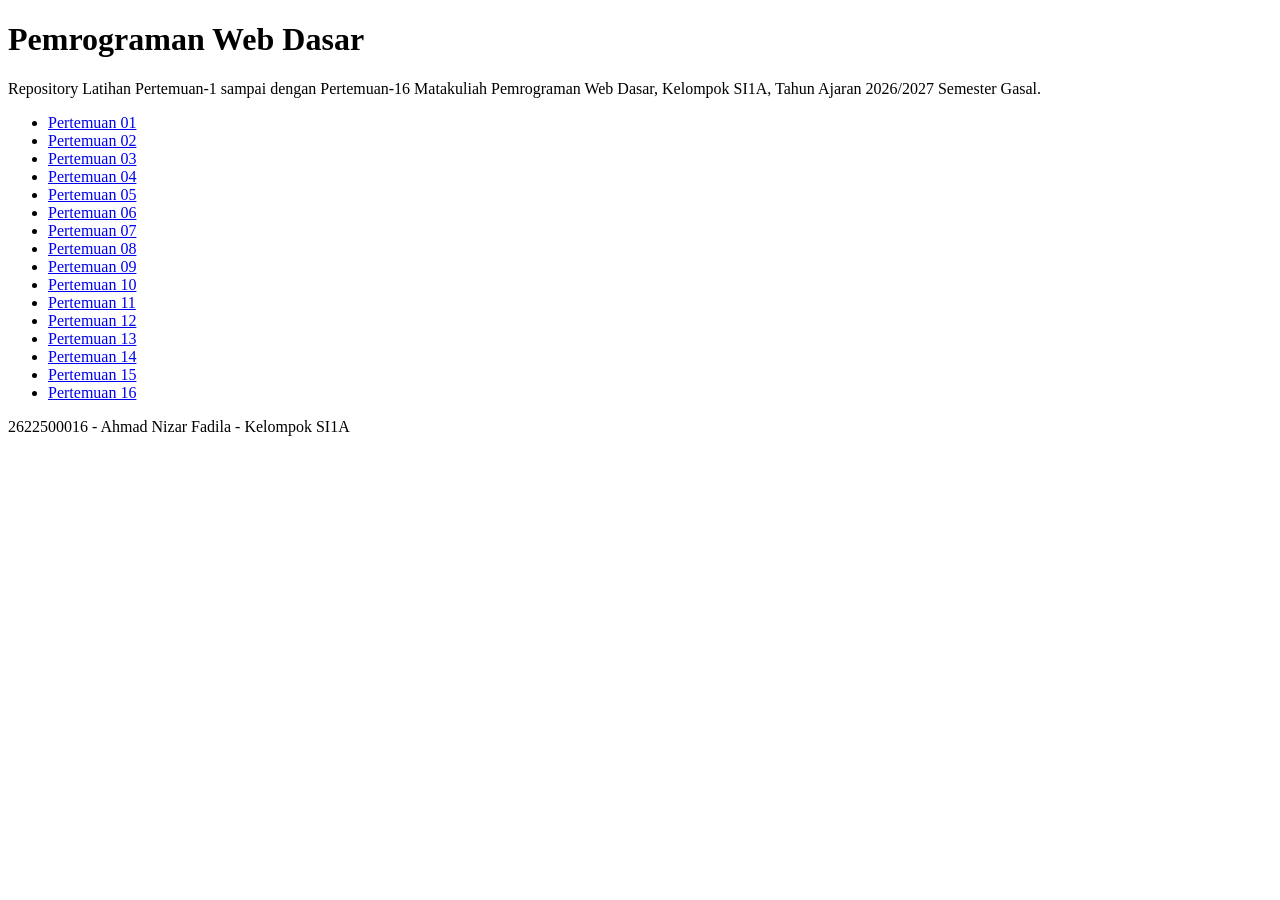
<file: index.html>
<!DOCTYPE html>
<html lang="id">
<head>
  <meta charset="UTF-8">
  <meta name="viewport" content="width=device-width, initial-scale=1">
  <title>Pemrograman Web Dasar - SI1A</title>
</head>
<body>
  <header>
    <h1>Pemrograman Web Dasar</h1>
  </header>
  <main>
    <p>Repository Latihan Pertemuan-1 sampai dengan Pertemuan-16 Matakuliah Pemrograman Web Dasar, Kelompok SI1A, Tahun Ajaran 2026/2027 Semester Gasal.</p>
    <nav>
      <ul>
      <li><a href="pertemuan-01/">Pertemuan 01</a></li>
      <li><a href="pertemuan-02/">Pertemuan 02</a></li>
      <li><a href="pertemuan-03/">Pertemuan 03</a></li>
      <li><a href="pertemuan-04/">Pertemuan 04</a></li>
      <li><a href="pertemuan-05/">Pertemuan 05</a></li>
      <li><a href="pertemuan-06/">Pertemuan 06</a></li>
      <li><a href="pertemuan-07/">Pertemuan 07</a></li>
      <li><a href="pertemuan-08/">Pertemuan 08</a></li>
      <li><a href="pertemuan-09/">Pertemuan 09</a></li>
      <li><a href="pertemuan-10/">Pertemuan 10</a></li>
      <li><a href="pertemuan-11/">Pertemuan 11</a></li>
      <li><a href="pertemuan-12/">Pertemuan 12</a></li>
      <li><a href="pertemuan-13/">Pertemuan 13</a></li>
      <li><a href="pertemuan-14/">Pertemuan 14</a></li>
      <li><a href="pertemuan-15/">Pertemuan 15</a></li>
      <li><a href="pertemuan-16/">Pertemuan 16</a></li>
      </ul>
    </nav>
  </main>
  <footer>
    <p>2622500016 - Ahmad Nizar Fadila - Kelompok SI1A</p>
  </footer>
</body>
</html>
</file>
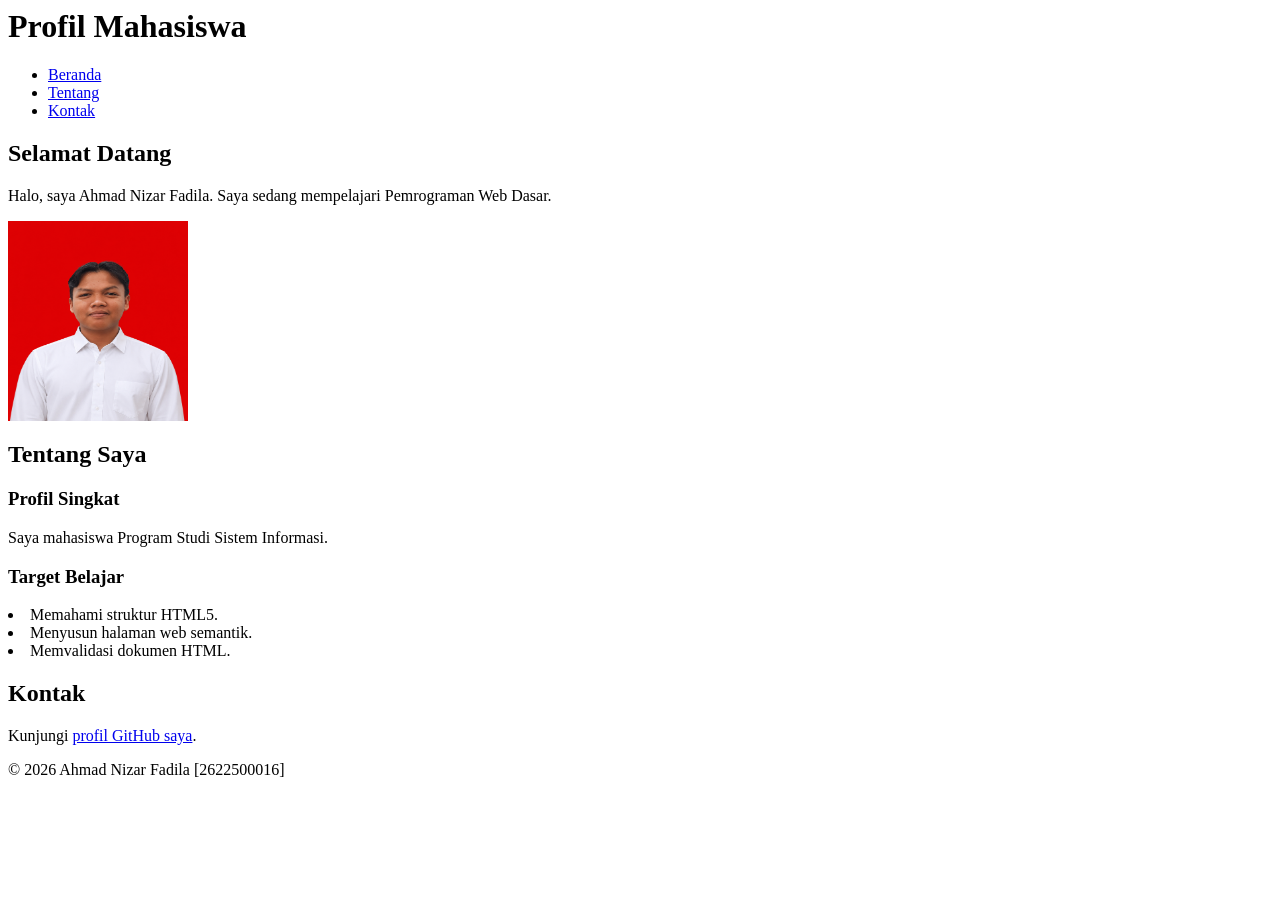
<file: pertemuan-02/index.html>
<DOTYPE html> 
<html lang="in"> 
      <head>
        <meta charset="UTF-8">
        <meta name="viewport" content="width=device-width, initial-scale=1.0">
        <title>Profil Mahasiswa</title>
  </head>
  <body>
    <header>
    <h1>Profil Mahasiswa</h1>
    <nav>
    <ul>
      <li><a href="#home">Beranda</a></li>
      <li><a href="#about">Tentang</a></li>
      <li><a href="#contact">Kontak</a></li>
    </ul>
    </nav>
   </header>
        
        <main>
          <section id="home">
            <h2>Selamat Datang</h2>
            <p>Halo, saya Ahmad Nizar Fadila. Saya sedang mempelajari Pemrograman Web Dasar.</p>
            <img src="../foto-profil.jpg.png" alt="Foto profil Ahmad Nizar Fadila" width = 180 height =  200>
          </section>

          <section id="about">
            <h2>Tentang Saya</h2>
            <article>
              <h3>Profil Singkat</h3>
              <p>Saya mahasiswa Program Studi Sistem Informasi.</p>

              <h3>Target Belajar</h3>
              <o1>
                <li>Memahami struktur HTML5.</li>
                <li>Menyusun halaman web semantik.</li>
                <li>Memvalidasi dokumen HTML.</li>
              </o1>
            </article>
          </section>

          <section id="contact">
            <h2>Kontak</h2>
            <p>Kunjungi <a href="https://github.com/username">profil GitHub saya</a>.</p>
          </section>
        </main>

        <footer>
          <p>&copy; 2026 Ahmad Nizar Fadila [2622500016]</p>
        </footer>
      </body>
    </html>
</file>
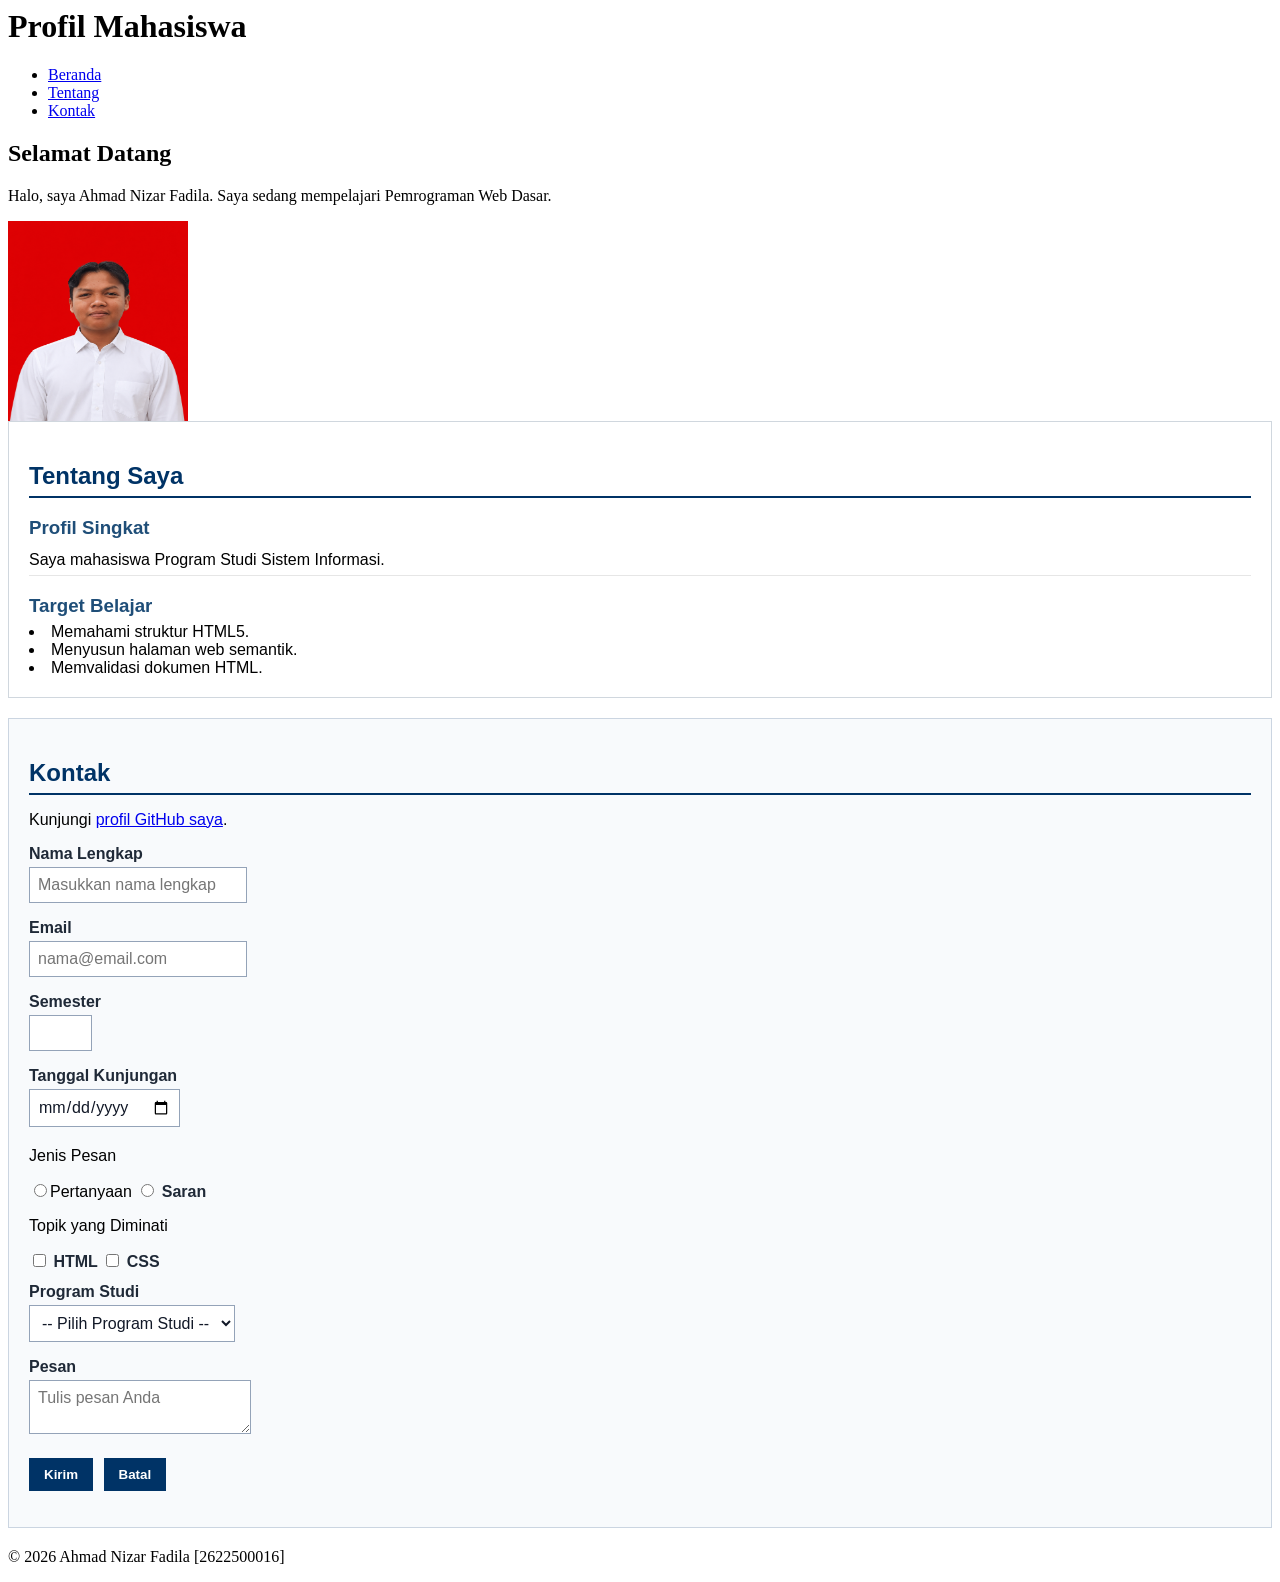
<file: pertemuan-03/index.html>
<DOTYPE html> 
<html lang="in"> 
      <head>
        <meta charset="UTF-8">
        <meta name="viewport" content="width=device-width, initial-scale=1.0">
        <title>Profil Mahasiswa</title>
        <style>
          #about {
            background-color:#ffffff;
            border: 1px solid #d0d7de;
            padding: 20px;
            font-family: Arial, sans-serif;
          }

          #about h2 {
            color: #003366;
            border-bottom: 2px solid #003366;
            padding-bottom: 6px;
            margin-bottom: 16px;
          }

          #about h3 {
            color: #1f4e78;
            margin-bottom: 6px;
          }

          #about p {
            margin: 6px 0;
            padding: 6px 0;
            border-bottom: 1px solid #e6e6e6;
          }

          #about ol {
            color: #333333;
            margin: 8px 0;
            padding: 8px 24px;
            border: 1px solid #e6e6e6;
          }

          #contact {
            background-color: #f8fafc;
            border: 1px solid #cbd5e1;
            padding: 20px;
            margin: 20px 0;
            font-family: Arial, sans-serif;
          }

          #contact h2 {
            color: #003366;
            border-bottom: 2px solid #003366;
            padding-bottom: 6px;
            margin-bottom: 16px;
          }

          .form-group {
            margin: 12px 0;
          }

          #contact label {
            color: #1f2937;
            font-weight: bold;
          }

          .input-form {
            background-color: #ffffff;
            color: #111827;
            font-family: Arial, sans-serif;
            font-size: 16px;
            padding: 8px;
            margin: 4px 0;
            border: 1px solid #94a3b8;
          }

          #contact button {
            background-color: #003366;
            color: #ffffff;
            font-weight: bold;
            padding: 8px 14px;
            margin: 8px 6px 0 0;
            border: 1px solid #003366;
          }
        </style>
      </head>
      <body>
        <header>
          <h1>Profil Mahasiswa</h1>
          <nav>
          <ul>
            <li><a href="#home">Beranda</a></li>
            <li><a href="#about">Tentang</a></li>
            <li><a href="#contact">Kontak</a></li>
          </ul>
        </nav>
      </header>
        
      <main>
        <section id="home">
        <h2>Selamat Datang</h2>
        <p>Halo, saya Ahmad Nizar Fadila. Saya sedang mempelajari Pemrograman Web Dasar.</p>
        <img src="../foto-profil.jpg.png" alt="Foto profil Ahmad Nizar Fadila" width = 180 height =  200>
      </section>

      <section id="about">
        <h2>Tentang Saya</h2>
        <article>
          <h3>Profil Singkat</h3>
          <p>Saya mahasiswa Program Studi Sistem Informasi.</p>

          <h3>Target Belajar</h3>
          <o1>
            <li>Memahami struktur HTML5.</li>
            <li>Menyusun halaman web semantik.</li>
            <li>Memvalidasi dokumen HTML.</li>
          </o1>
        </article>
      </section>

  <section id="contact">
           <h2>Kontak</h2>
           <p>Kunjungi <a href="https://github.com/username">profil GitHub saya</a>.</p>

           <form action="index.html" method="get">
             <div class="form-group">
               <label for="nama">Nama Lengkap</label><br />
               <input
                 class="input-form"
                 type="text"
                 id="nama"
                 name="nama"
                 placeholder="Masukkan nama lengkap"
                 minlength="3"
                 maxlength="50"
                 required
               />
             </div>

             <div class="form-group">
               <label for="email">Email</label><br />
               <input class="input-form" type="email" id="email" name="email"
   placeholder="nama@email.com" required />
             </div>
            
             <div class="form-group">
               <label for="semester">Semester</label><br />
               <input class="input-form" type="number" id="semester" name="semester" min="1"
   max="14" required />
             </div>

             <div class="form-group">
               <label for="tanggal">Tanggal Kunjungan</label><br />
               <input class="input-form" type="date" id="tanggal" name="tanggal" required />
             </div>

             <div class="form-group">
              <p>Jenis Pesan</p>
              <input type="radio" id="pertanyaan" name="jenis pesan" value="pertanyaan" required

              <label for="pertanyaan">Pertanyaan</label>
              <input type="radio" id="saran" name="jenis pesan" value="saran" />
              <label for="saran">Saran</label>
            </div>

            <div class="form-group">
              <p>Topik yang Diminati</p>
              <input type="checkbox" id="minat.html" name="minat" value="HTML" />
              <label for="minat-html">HTML</label>
              <input type="checkbox" id="minat-css" name="minat" value="CSS" />
              <label for="minat-css">CSS</label>
            </div>

            <div class="form-group">
              <label for="prodi">Program Studi</label><br />
              <select class="input-form" id="prodi" name="prodi" required>
                <option value="">-- Pilih Program Studi --</option>
                <option value="SI">Sistem Informasi</option>
                <option value="TI">Teknik Informatika</option>
              </select>
            </div>

            <div class="form-group">
              <label for="pesan">Pesan</label><br />
              <textarea
                class="input-form"
                id="pesan"
                name="pesan"
                maxlength="300"
                placeholder="Tulis pesan Anda"
                required
              ></textarea> 
            </div>
          
            <button type="submit">Kirim</button>
            <button type="reset">Batal</button>
           </form>
         </section>
       </main>

       <footer>
          <p>&copy; 2026 Ahmad Nizar Fadila [2622500016]</p>
        </footer>
      </body>
    </html>
</file>
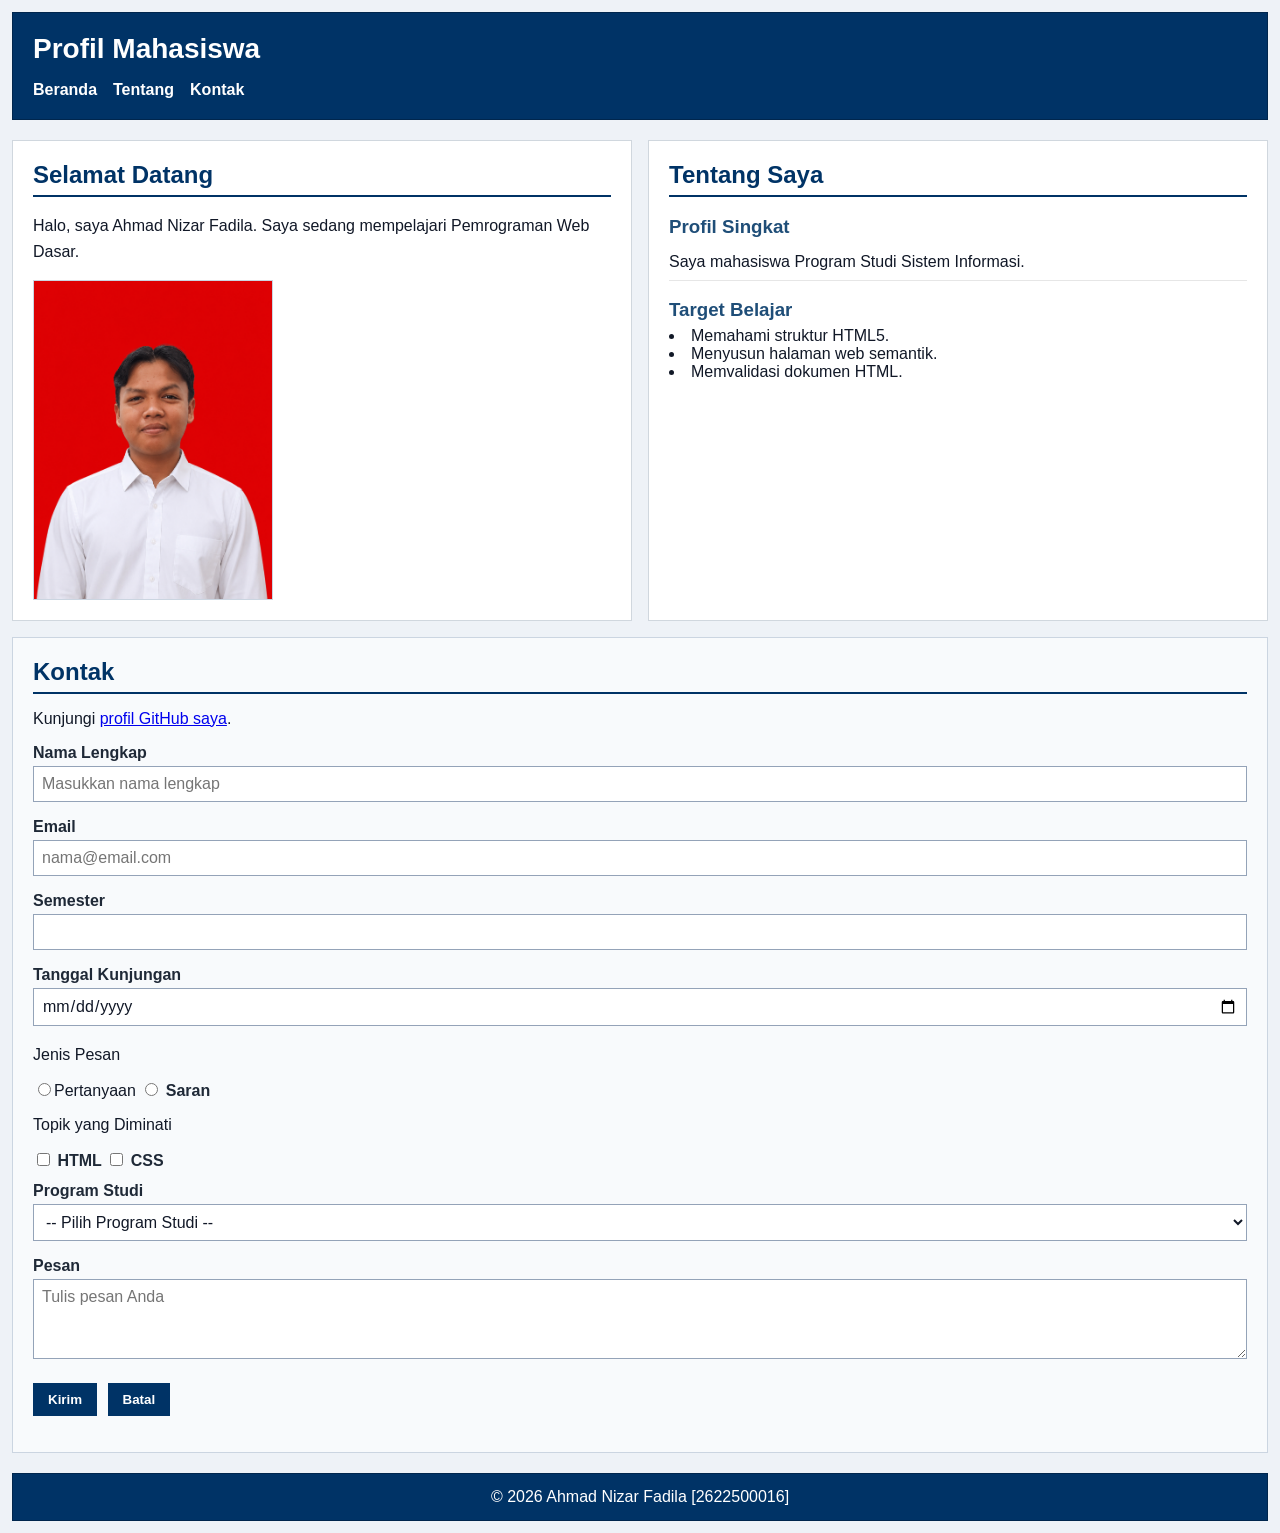
<file: pertemuan-04/index.html>
<DOTYPE html> 
<html lang="in"> 
      <head>
        <meta charset="UTF-8">
        <meta name="viewport" content="width=device-width, initial-scale=1.0">
        <title>Profil Mahasiswa</title>
        <link rel="stylesheet" href="style.css" />
      </head>
      <body>
        <header>
          <h1>Profil Mahasiswa</h1>
          <nav>
          <ul>
            <li><a href="#home">Beranda</a></li>
            <li><a href="#about">Tentang</a></li>
            <li><a href="#contact">Kontak</a></li>
          </ul>
        </nav>
      </header>
        
      <main>
        <section id="home">
        <h2>Selamat Datang</h2>
        <p>Halo, saya Ahmad Nizar Fadila. Saya sedang mempelajari Pemrograman Web Dasar.</p>
        <img src="img/profile.png" alt="Foto profil Ahmad Nizar Fadila" width = 180 height =  200>
      </section>

      <section id="about">
        <h2>Tentang Saya</h2>
        <article>
          <h3>Profil Singkat</h3>
          <p>Saya mahasiswa Program Studi Sistem Informasi.</p>

          <h3>Target Belajar</h3>
          <o1>
            <li>Memahami struktur HTML5.</li>
            <li>Menyusun halaman web semantik.</li>
            <li>Memvalidasi dokumen HTML.</li>
          </o1>
        </article>
      </section>

  <section id="contact">
           <h2>Kontak</h2>
           <p>Kunjungi <a href="https://github.com/username">profil GitHub saya</a>.</p>

           <form action="index.html" method="get">
             <div class="form-group">
               <label for="nama">Nama Lengkap</label><br />
               <input
                 class="input-form"
                 type="text"
                 id="nama"
                 name="nama"
                 placeholder="Masukkan nama lengkap"
                 minlength="3"
                 maxlength="50"
                 required
               />
             </div>

             <div class="form-group">
               <label for="email">Email</label><br />
               <input class="input-form" type="email" id="email" name="email"
   placeholder="nama@email.com" required />
             </div>
            
             <div class="form-group">
               <label for="semester">Semester</label><br />
               <input class="input-form" type="number" id="semester" name="semester" min="1"
   max="14" required />
             </div>

             <div class="form-group">
               <label for="tanggal">Tanggal Kunjungan</label><br />
               <input class="input-form" type="date" id="tanggal" name="tanggal" required />
             </div>

             <div class="form-group">
              <p>Jenis Pesan</p>
              <input type="radio" id="pertanyaan" name="jenis pesan" value="pertanyaan" required

              <label for="pertanyaan">Pertanyaan</label>
              <input type="radio" id="saran" name="jenis pesan" value="saran" />
              <label for="saran">Saran</label>
            </div>

            <div class="form-group">
              <p>Topik yang Diminati</p>
              <input type="checkbox" id="minat.html" name="minat" value="HTML" />
              <label for="minat-html">HTML</label>
              <input type="checkbox" id="minat-css" name="minat" value="CSS" />
              <label for="minat-css">CSS</label>
            </div>

            <div class="form-group">
              <label for="prodi">Program Studi</label><br />
              <select class="input-form" id="prodi" name="prodi" required>
                <option value="">-- Pilih Program Studi --</option>
                <option value="SI">Sistem Informasi</option>
                <option value="TI">Teknik Informatika</option>
              </select>
            </div>

            <div class="form-group">
              <label for="pesan">Pesan</label><br />
              <textarea
                class="input-form"
                id="pesan"
                name="pesan"
                maxlength="300"
                placeholder="Tulis pesan Anda"
                required
              ></textarea> 
            </div>
          
            <button type="submit">Kirim</button>
            <button type="reset">Batal</button>
           </form>
         </section>
       </main>

       <footer>
          <p>&copy; 2026 Ahmad Nizar Fadila [2622500016]</p>
        </footer>
      </body>
    </html>
</file>
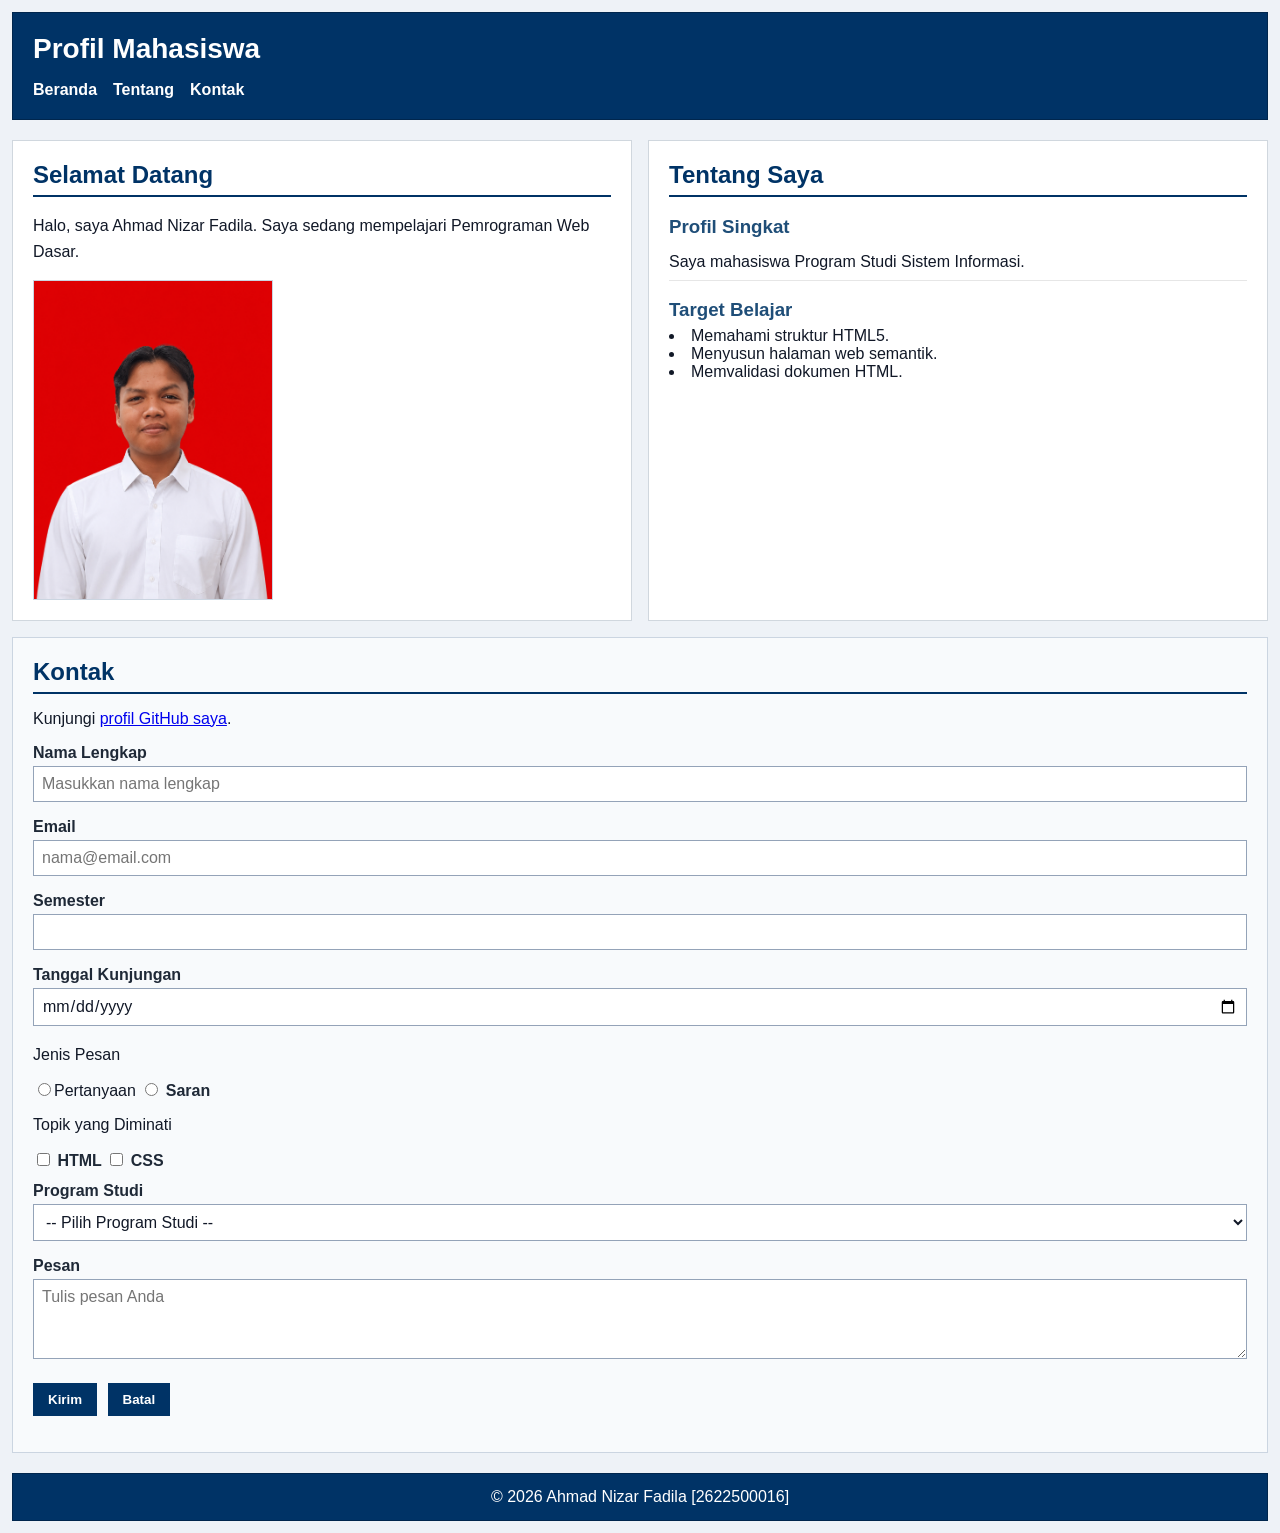
<file: pertemuan-05/index.html>
<DOTYPE html> 
<html lang="in"> 
  <head>
    <meta charset="UTF-8">
    <meta name="viewport" content="width=device-width, initial-scale=1.0">
    <title>Profil Mahasiswa</title>
    <link rel="stylesheet" href="style.css" />
  </head>

  <body>
    <header>
      <div class="header-top"></div>
        <h1>Profil Mahasiswa</h1>

        <button
          class="nav-toggle"
          id="navToggle"
          type="button"
          aria-label="Buka navigasi"
          aria-controls="navMenu"
          aria-expanded="false"
        >
          $#9776;
        </button>
      </div>

      <nav>
        <ul>
          <li><a href="#home">Beranda</a></li>
          <li><a href="#about">Tentang</a></li>
          <li><a href="#contact">Kontak</a></li>
        </ul>
      </nav>
    </header>
        
    <main>
      <section id="home">
        <h2>Selamat Datang</h2>
        <p>Halo, saya Ahmad Nizar Fadila. Saya sedang mempelajari Pemrograman Web Dasar.</p>

        <img src="img/profile.png" alt="Foto profil Ahmad Nizar Fadila" />
      </section>

      <section id="about">
        <h2>Tentang Saya</h2>

        <article>
          <h3>Profil Singkat</h3>
          <p>Saya mahasiswa Program Studi Sistem Informasi.</p>

          <h3>Target Belajar</h3>

          <o1>
            <li>Memahami struktur HTML5.</li>
            <li>Menyusun halaman web semantik.</li>
            <li>Memvalidasi dokumen HTML.</li>
          </o1>
        </article>
      </section>

      <section id="contact">
        <h2>Kontak</h2>

        <p>
          Kunjungi 
          <a href="https://github.com/username">profil GitHub saya</a>.
        </p>

        <form  id="contactForm" action="index.html" method="get" novalidate>
          <div class="form-group">
            <label for="nama">Nama Lengkap</label><br />

            <input
              class="input-form"
              type="text"
              id="nama"
              name="nama"
              placeholder="Masukkan nama lengkap"
              minlength="3"
              maxlength="50"
              required
            />
          </div>

          <div class="form-group">
            <label for="email">Email</label><br />

            <input class="input-form" type="email" id="email" name="email"
placeholder="nama@email.com" required />
          </div>
            
          <div class="form-group">
            <label for="semester">Semester</label><br />

            <input class="input-form" type="number" id="semester" name="semester" min="1" max="14" 
required />
          </div>

          <div class="form-group">
            <label for="tanggal">Tanggal Kunjungan</label><br />

            <input class="input-form" type="date" id="tanggal" name="tanggal" required />
          </div>

          <div class="form-group">
            <p>Jenis Pesan</p>

            <input type="radio" id="pertanyaan" name="jenis_pesan" value="pertanyaan" required
            <label for="pertanyaan">Pertanyaan</label>

            <input type="radio" id="saran" name="jenis_pesan" value="saran" />
            <label for="saran">Saran</label>
          </div>

          <div class="form-group">
            <p>Topik yang Diminati</p>

            <input type="checkbox" id="minat-html" name="minat" value="HTML" />
            <label for="minat-html">HTML</label>

            <input type="checkbox" id="minat-css" name="minat" value="CSS" />
            <label for="minat-css">CSS</label>
          </div>

          <div class="form-group">
            <label for="prodi">Program Studi</label><br />

            <select class="input-form" id="prodi" name="prodi" required>
              <option value="">-- Pilih Program Studi --</option>
              <option value="SI">Sistem Informasi</option>
              <option value="TI">Teknik Informatika</option>
            </select>
          </div>

          <div class="form-group">
            <label for="pesan">Pesan</label><br />

            <textarea
              class="input-form"
              id="pesan"
              name="pesan"
              maxlength="300"
              placeholder="Tulis pesan Anda"
              required
            ></textarea> 
          </div>
          
          <button type="submit">Kirim</button>
          <button type="reset">Batal</button>
          <p id="formFeedback"></p>
        </form>
      </section>
    </main>

    <footer>
      <p>&copy; 2026 Ahmad Nizar Fadila [2622500016]</p>
    </footer>
    <script src="script.js"></script>
  </body>
</html>
</file>
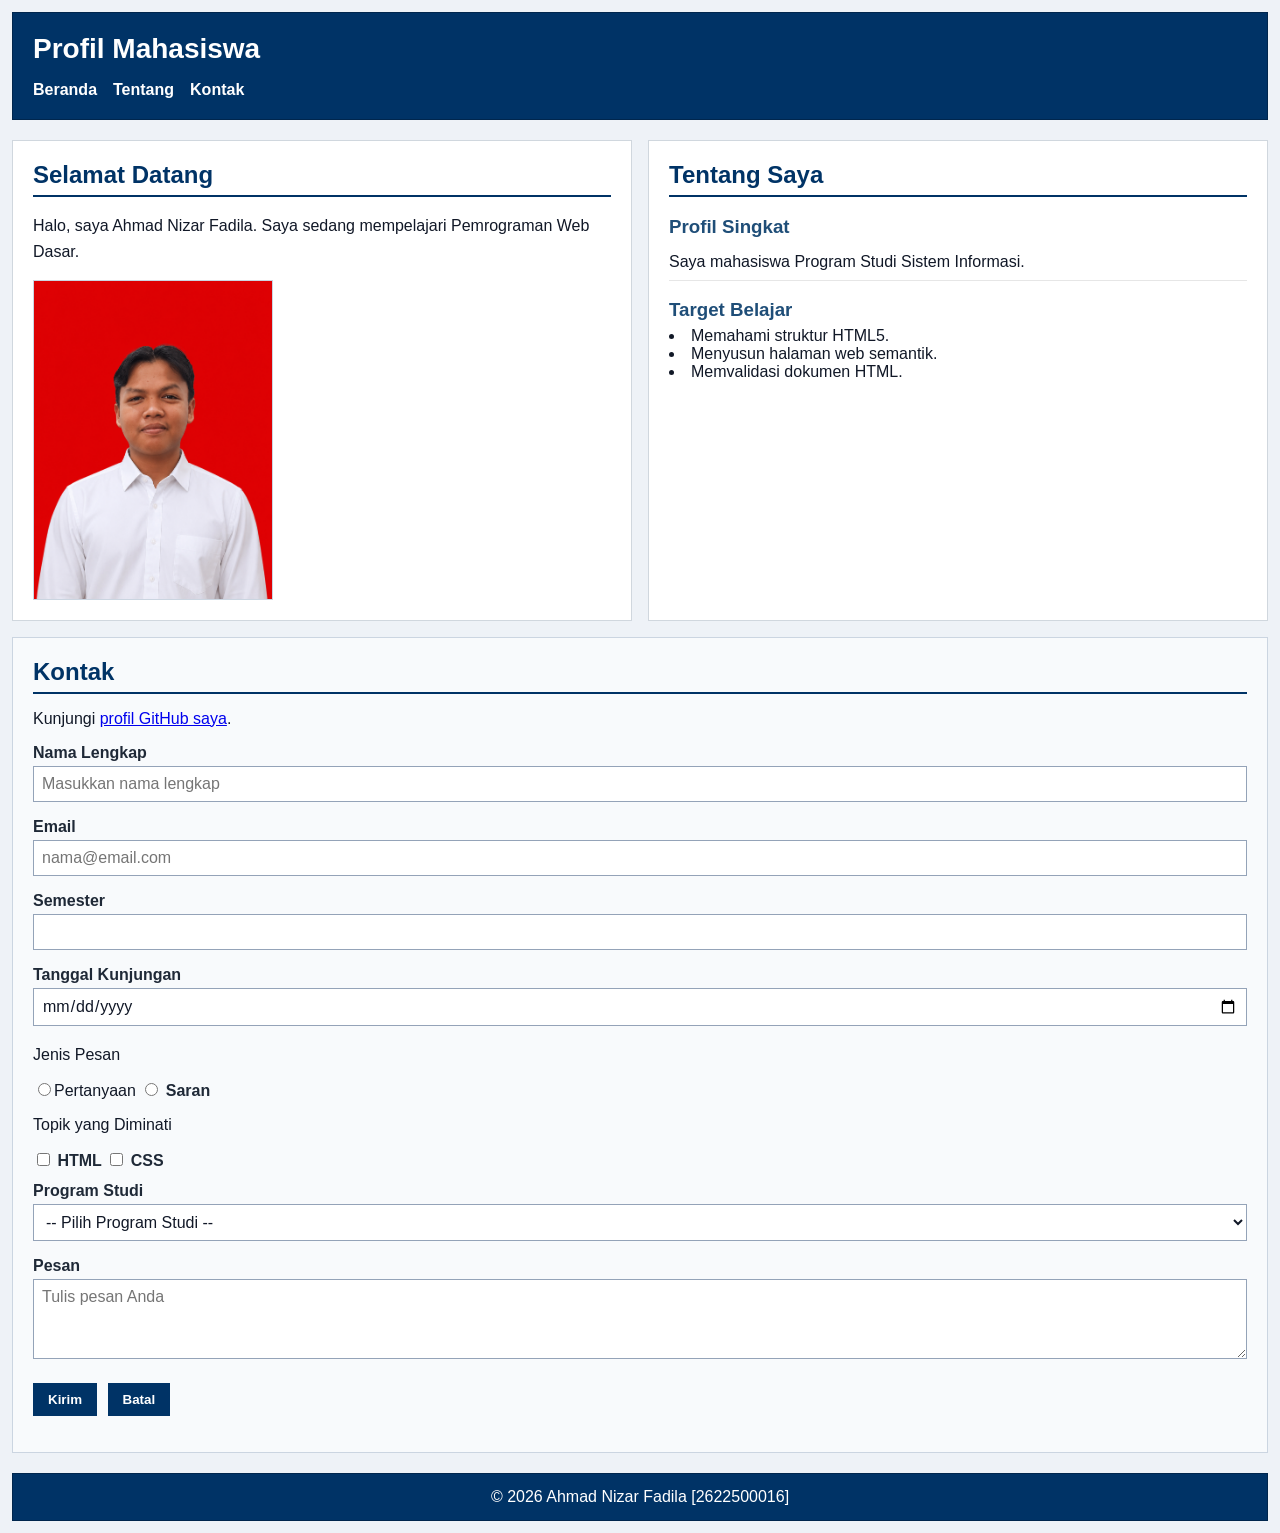
<file: pertemuan-04/index css.html>
<DOTYPE html> 
<html lang="in"> 
      <head>
        <meta charset="UTF-8">
        <meta name="viewport" content="width=device-width, initial-scale=1.0">
        <title>Profil Mahasiswa</title>
        <link rel="stylesheet" href="style.css">
      </head>
      <body>
        <header>
          <h1>Profil Mahasiswa</h1>
          <nav>
          <ul>
            <li><a href="#home">Beranda</a></li>
            <li><a href="#about">Tentang</a></li>
            <li><a href="#contact">Kontak</a></li>
          </ul>
        </nav>
      </header>
        
      <main>
        <section id="home">
        <h2>Selamat Datang</h2>
        <p>Halo, saya Ahmad Nizar Fadila. Saya sedang mempelajari Pemrograman Web Dasar.</p>
        <img src="../foto-profil.jpg.png" alt="Foto profil Ahmad Nizar Fadila" width = 180 height =  200>
      </section>

      <section id="about">
        <h2>Tentang Saya</h2>
        <article>
          <h3>Profil Singkat</h3>
          <p>Saya mahasiswa Program Studi Sistem Informasi.</p>

          <h3>Target Belajar</h3>
          <o1>
            <li>Memahami struktur HTML5.</li>
            <li>Menyusun halaman web semantik.</li>
            <li>Memvalidasi dokumen HTML.</li>
          </o1>
        </article>
      </section>

  <section id="contact">
           <h2>Kontak</h2>
           <p>Kunjungi <a href="https://github.com/username">profil GitHub saya</a>.</p>

           <form action="index.html" method="get">
             <div class="form-group">
               <label for="nama">Nama Lengkap</label><br />
               <input
                 class="input-form"
                 type="text"
                 id="nama"
                 name="nama"
                 placeholder="Masukkan nama lengkap"
                 minlength="3"
                 maxlength="50"
                 required
               />
             </div>

             <div class="form-group">
               <label for="email">Email</label><br />
               <input class="input-form" type="email" id="email" name="email"
   placeholder="nama@email.com" required />
             </div>
            
             <div class="form-group">
               <label for="semester">Semester</label><br />
               <input class="input-form" type="number" id="semester" name="semester" min="1"
   max="14" required />
             </div>

             <div class="form-group">
               <label for="tanggal">Tanggal Kunjungan</label><br />
               <input class="input-form" type="date" id="tanggal" name="tanggal" required />
             </div>

             <div class="form-group">
              <p>Jenis Pesan</p>
              <input type="radio" id="pertanyaan" name="jenis pesan" value="pertanyaan" required

              <label for="pertanyaan">Pertanyaan</label>
              <input type="radio" id="saran" name="jenis pesan" value="saran" />
              <label for="saran">Saran</label>
            </div>

            <div class="form-group">
              <p>Topik yang Diminati</p>
              <input type="checkbox" id="minat.html" name="minat" value="HTML" />
              <label for="minat-html">HTML</label>
              <input type="checkbox" id="minat-css" name="minat" value="CSS" />
              <label for="minat-css">CSS</label>
            </div>

            <div class="form-group">
              <label for="prodi">Program Studi</label><br />
              <select class="input-form" id="prodi" name="prodi" required>
                <option value="">-- Pilih Program Studi --</option>
                <option value="SI">Sistem Informasi</option>
                <option value="TI">Teknik Informatika</option>
              </select>
            </div>

            <div class="form-group">
              <label for="pesan">Pesan</label><br />
              <textarea
                class="input-form"
                id="pesan"
                name="pesan"
                maxlength="300"
                placeholder="Tulis pesan Anda"
                required
              ></textarea> 
            </div>
          
            <button type="submit">Kirim</button>
            <button type="reset">Batal</button>
           </form>
         </section>
       </main>

       <footer>
          <p>&copy; 2026 Ahmad Nizar Fadila [2622500016]</p>
        </footer>
      </body>
    </html>
</file>
<file: pertemuan-04/style.css>
* {
            box-sizing: border-box;
          }
          
          body {
            margin: 0;
            padding: 12px;
            font-family:Arial, sans-serif;
            color: #111827;
            background-color: #eef2f7;
          }

           /* Header */
           header {
            background-color: #003366;
            color: #ffffff;
            padding: 20px;
            margin-bottom: 20px;
            border: 1px solid #00264d;
           }

           header h1 {
            margin: 0 0 16px;
            font-size: 28px;
           }

           nav ul {
            display: flex;
            flex-direction: column;
            justify-content: flex-start;
            align-items: flex-start;
            gap: 8px;
            margin: 0;
            padding: 0;
            list-style: none;
           }

           nav a {
            color: #ffffff;
            font-weight: bold;
            text-decoration: none;
           }

           main {
            display: grid;
            grid-template-columns: 1fr;
            gap: 16px;
           }

           section {
            width: 100%;
           }

          #home {
            background-color: #ffffff;
            border: 1px solid #d0d7de;
            padding: 20px;
            margin: 0;
          }

          #home h2 {
            color: #003366;
            border-bottom: 2px solid #003366;
            padding-bottom: 6px;
            margin-top: 0;
            margin-bottom: 16px;
          }

          #home p {
            line-height: 1.6;
            margin: 0 0 16px;
          }

          #home img {
            display: block;
            width: 240px;
            max-width: 100%;
            height: auto;
            border: 1px solid #cbd5e1;
          }
          
          #about {
            background-color:#ffffff;
            border: 1px solid #d0d7de;
            padding: 20px;
            margin: 0;
            font-family: Arial, sans-serif;
            
          }

          #about h2 {
            color: #003366;
            border-bottom: 2px solid #003366;
            padding-bottom: 6px;
            margin-top: 0;
            margin-bottom: 16px;
          }
            
          #about h3 {
            color: #1f4e78;
            margin-bottom: 6px;
          }

          #about p {
            line-height: 1.5;
            margin: 6px 0;
            padding: 6px 0;
            border-bottom: 1px solid #e6e6e6; 
          }

          #about ol {
            color: #333333;
            margin: 8px 0;
            padding: 8px 24px;
            border: 1px solid #e6e6e6;
          }

          #contact {
            background-color: #f8fafc;
            border: 1px solid #cbd5e1;
            padding: 20px;
            margin: 0;
            font-family: Arial, sans-serif;
            grid-column: 1 / -1;
          }

          #contact h2 {
            color: #003366;
            border-bottom: 2px solid #003366;
            padding-bottom: 6px;
            margin-top: 0;
            margin-bottom: 16px;
          }

          .form-group {
            margin: 12px 0;
          }

          #contact label {
            color: #1f2937;
            font-weight: bold;
          }

          .input-form {
            background-color: #ffffff;
            color: #111827;
            font-family: Arial, sans-serif;
            font-size: 16px;
            padding: 8px;
            margin: 4px 0;
            border: 1px solid #94a3b8;
            width: 100%;
            max-width: 100%;
          }

          #contact textarea {
            min-height: 80px;
            resize: vertical;
          }

          #contact button {
            cursor: pointer;
            background-color: #003366;
            color: #ffffff;
            font-weight: bold;
            padding: 8px 14px;
            margin: 8px 6px 0 0;
            border: 1px solid #003366;
          }

          /* Footer */
          footer {
            background-color: #003366;
            color: #ffffff;
            text-align: center;
            padding: 14px 20px;
            margin-top: 20px;
            border: 1px solid #00264d;
          }

          footer p {
            margin: 0;
          }

          @media (min-width: 768px) {
            /*aturan CSSuntuk viewport dengan lebar minimal 768px */
            main {
              grid-template-columns: 1fr 1fr;
            }

            nav ul {
              flex-direction: row;
              justify-content: flex-start;
              align-items: center;
              gap: 16px;
            }

            #contact { 
              grid-column: 1 / -1;
            }
          }
</file>
<file: pertemuan-05/style.css>
* {
            box-sizing: border-box;
          }
          
          body {
            margin: 0;
            padding: 12px;
            font-family:Arial, sans-serif;
            color: #111827;
            background-color: #eef2f7;
          }

           /* Header */
           header {
            background-color: #003366;
            color: #ffffff;
            padding: 20px;
            margin-bottom: 20px;
            border: 1px solid #00264d;
           }

           header h1 {
            margin: 0;
            font-size: 28px;
           }

           .header-top {
             display: flex;
             justify-content: space-between;
             align-items: center;
           }

           #navMenu {
             display: none;
           }

           #navMenu.nav-open {
             display: flex;
             flex-direction: column;
             margin-top: 16px;
           }

           .nav-toggle {
             display: block;
             border: none;
             background: transparent;
             color: #ffffff;
             font-size: 1.8rem;
             line-height: 1;
             cursor: pointer;
           }

           /* Navigation */
           nav ul {
            display: flex;
            flex-direction: column;
            justify-content: flex-start;
            align-items: flex-start;
            gap: 12px;
            margin: 0;
            padding: 0;
            list-style: none;
           }

           nav a {
            color: #ffffff;
            font-weight: bold;
            text-decoration: none;
           }

           /* Layout utama */
           main {
            display: grid;
            grid-template-columns: 1fr;
            gap: 16px;
           }

           section {
            width: 100%;
           }

          /* Bagian Home */
          #home {
            background-color: #ffffff;
            border: 1px solid #d0d7de;
            padding: 20px;
            margin: 0;
          }

          #home h2 {
            color: #003366;
            border-bottom: 2px solid #003366;
            padding-bottom: 6px;
            margin-top: 0;
            margin-bottom: 16px;
          }

          #home p {
            line-height: 1.6;
            margin: 0 0 16px;
          }

          #home img {
            display: block;
            width: 240px;
            max-width: 100%;
            height: auto;
            border: 1px solid #cbd5e1;
          }
          
          /* Bagian Tentang */
          #about {
            background-color:#ffffff;
            border: 1px solid #d0d7de;
            padding: 20px;
            margin: 0;
          }

          #about h2 {
            color: #003366;
            border-bottom: 2px solid #003366;
            padding-bottom: 6px;
            margin-top: 0;
            margin-bottom: 16px;
          }
            
          #about h3 {
            color: #1f4e78;
            margin-bottom: 6px;
          }

          #about p {
            margin: 6px 0;
            padding: 6px 0;
            border-bottom: 1px solid #e6e6e6; 
            line-height: 1.5;
          }

          #about ol {
            color: #333333;
            margin: 8px 0;
            padding: 8px 24px;
            border: 1px solid #e6e6e6;
          }

          /* Bagian Kontak */
          #contact {
            background-color: #f8fafc;
            border: 1px solid #cbd5e1;
            padding: 20px;
            margin: 0;
          }

          #contact h2 {
            color: #003366;
            border-bottom: 2px solid #003366;
            padding-bottom: 6px;
            margin-top: 0;
            margin-bottom: 16px;
          }

          .form-group {
            margin: 12px 0;
          }

          #contact label {
            color: #1f2937;
            font-weight: bold;
          }

          .input-form {
            width: 100%;
            max-width: 100%;
            background-color: #ffffff;
            color: #111827;
            font-family: Arial, sans-serif;
            font-size: 16px;
            padding: 8px;
            margin: 4px 0;
            border: 1px solid #94a3b8; 
          }

          #contact textarea {
            min-height: 80px;
            resize: vertical;
          }

          #contact button { 
            background-color: #003366;
            color: #ffffff;
            font-weight: bold;
            padding: 8px 14px;
            margin: 8px 6px 0 0;
            border: 1px solid #003366;
            cursor: pointer;
          }

          /* Footer */
          footer {
            background-color: #003366;
            color: #ffffff;
            text-align: center;
            padding: 14px 20px;
            margin-top: 20px;
            border: 1px solid #00264d;
          }

          footer p {
            margin: 0;
          }

          .form-feedback-error {
            color: #c62828;
          }

          .form-feedback-success {
            color: #2e7d32;
          }

          /* Layout untuk viewport yang lebih lebar */
          @media (min-width: 768px) {
            nav {
              margin-top: 16px;
            }

            nav ul {
              flex-direction: row;
              justify-content: flex-start;
              align-items: center;
              gap: 16px;
            }

            main {
              grid-template-columns: 1fr 1fr;
            }

            #contact { 
              grid-column: 1 / -1;
            }

            #navMenu {
              display: flex;
              flex-direction: row;
            }

            .nav-toggle {
              display: none;
            }
          }
</file>
